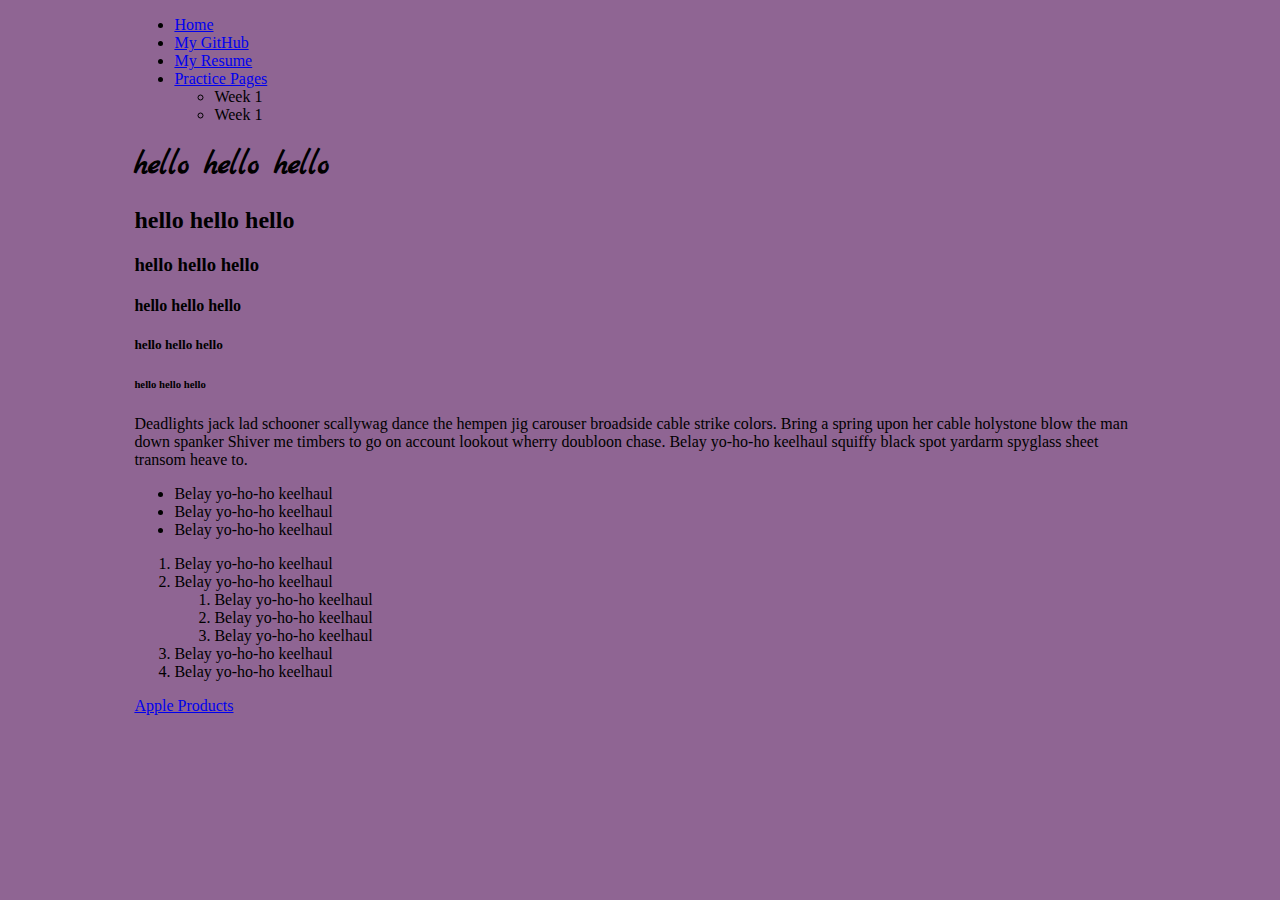
<file: w1.html>
<!DOCTYPE html>
<html>
<head>
	<title>Week One Tags</title>
	<meta charset="utf-8">
	<link rel="stylesheet" type="text/css" href="style.css">
	<link href="https://fonts.googleapis.com/css?family=Marck+Script" rel="stylesheet">
</head>
<body>
<div id="container">
<header>
<nav>
<ul>
	<li><a href="index.html">Home</a></li>
	<li><a href="https://github.com/mguijosa/mguijosa.github.io">My GitHub</a> 
	<li><a href="resume.html">My Resume</a></li>
	<li><a href="practice.html">Practice Pages</a>
		<ul>
		<li><a href="w1.html"></a>Week 1</li>
		<li><a href="w2.html"></a>Week 1</li>
		</ul></li> 
	 
</ul>
</nav>
</header>
	<h1>hello hello hello</h1>
	<h2>hello hello hello</h2>
	<h3>hello hello hello</h3>
	<h4>hello hello hello</h4>
	<h5>hello hello hello</h5>
	<h6>hello hello hello</h6>

	<p>Deadlights jack lad schooner scallywag dance the hempen jig carouser broadside cable strike colors. Bring a spring upon her cable holystone blow the man down spanker Shiver me timbers to go on account lookout wherry doubloon chase. Belay yo-ho-ho keelhaul squiffy black spot yardarm spyglass sheet transom heave to.</p>

	<ul>
		<li>Belay yo-ho-ho keelhaul</li>
		<li>Belay yo-ho-ho keelhaul</li>
		<li>Belay yo-ho-ho keelhaul</li> 
	</ul>

	<ol>
		<li>Belay yo-ho-ho keelhaul</li>
		<li>Belay yo-ho-ho keelhaul
			<ol>
			<li>Belay yo-ho-ho keelhaul</li>
			<li>Belay yo-ho-ho keelhaul</li>
			<li>Belay yo-ho-ho keelhaul</li>
			</ol>
		</li>
		<li>Belay yo-ho-ho keelhaul</li>
		<li>Belay yo-ho-ho keelhaul</li>
	</ol>

	<a href="http://www.apple.com//?afid=p238%7CseIEs444j-dc_mtid_1870765e38482_pcrid_161739923207_&cid=aos-us-kwgo-apple-xc--slid--product-">Apple Products</a>
</div>
</body>
</html>
</file>
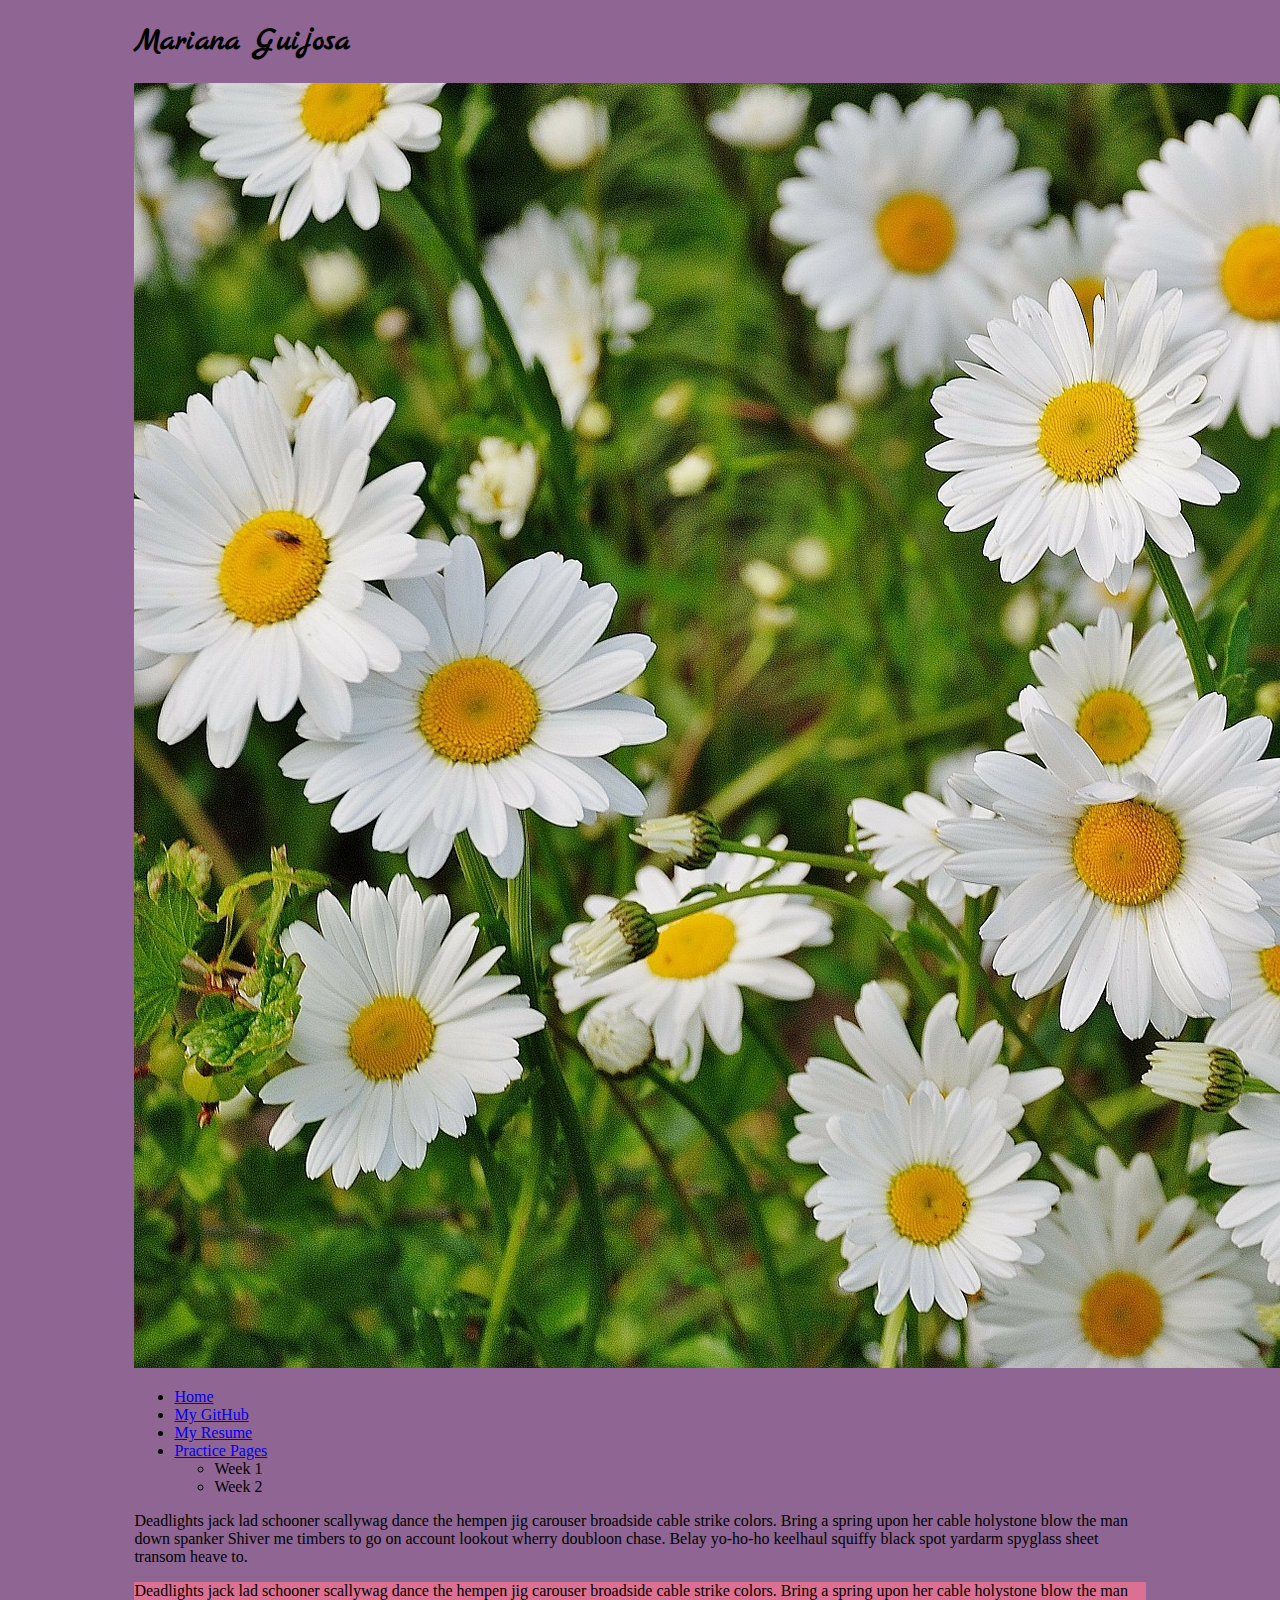
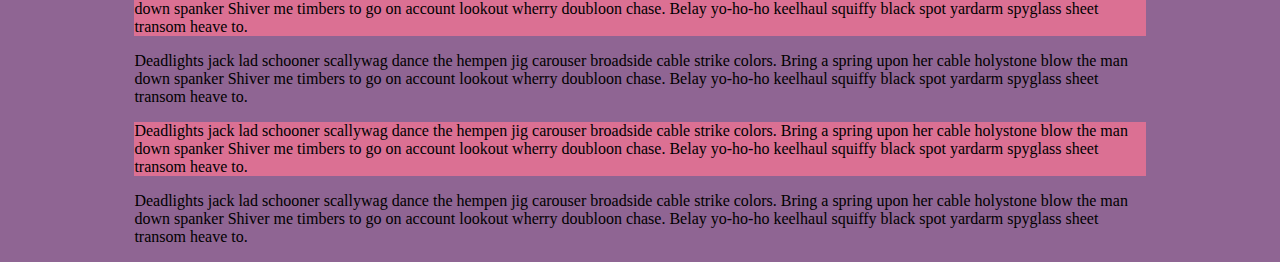
<file: w2.html>
<!DOCTYPE html>
<html lang="en">
<head>
	<title>My Website</title>
	<meta charset="utf-8">
	<link rel="stylesheet" type="text/css" href="style.css">
	<link href="https://fonts.googleapis.com/css?family=Marck+Script" rel="stylesheet">
</head>
<body>
<div id="container">
<header>
<h1>Mariana Guijosa</h1>

<img src="Images/Flowers.jpg" alt="Flowers">
<nav>
<ul>
	<li><a href="index.html">Home</a></li>
	<li><a href="https://github.com/mguijosa/mguijosa.github.io">My GitHub</a> 
	<li><a href="resume.html">My Resume</a></li>
	<li><a href="practice.html">Practice Pages</a> 
		<ul>
		<li><a href="w1.html"></a>Week 1</li>
		<li><a href="w2.html"></a>Week 2</li>
		</ul>
	</li> 
		</ul>
		</nav>
		</header>

<p id="first">Deadlights jack lad schooner scallywag dance the hempen jig carouser broadside cable strike colors. Bring a spring upon her cable holystone blow the man down spanker Shiver me timbers to go on account lookout wherry doubloon chase. Belay yo-ho-ho keelhaul squiffy black spot yardarm spyglass sheet transom heave to.</p>

<p class="even">Deadlights jack lad schooner scallywag dance the hempen jig carouser broadside cable strike colors. Bring a spring upon her cable holystone blow the man down spanker Shiver me timbers to go on account lookout wherry doubloon chase. Belay yo-ho-ho keelhaul squiffy black spot yardarm spyglass sheet transom heave to.</p>

<p>Deadlights jack lad schooner scallywag dance the hempen jig carouser broadside cable strike colors. Bring a spring upon her cable holystone blow the man down spanker Shiver me timbers to go on account lookout wherry doubloon chase. Belay yo-ho-ho keelhaul squiffy black spot yardarm spyglass sheet transom heave to.</p>

<p class="even">Deadlights jack lad schooner scallywag dance the hempen jig carouser broadside cable strike colors. Bring a spring upon her cable holystone blow the man down spanker Shiver me timbers to go on account lookout wherry doubloon chase. Belay yo-ho-ho keelhaul squiffy black spot yardarm spyglass sheet transom heave to.</p>

<p id="last">Deadlights jack lad schooner scallywag dance the hempen jig carouser broadside cable strike colors. Bring a spring upon her cable holystone blow the man down spanker Shiver me timbers to go on account lookout wherry doubloon chase. Belay yo-ho-ho keelhaul squiffy black spot yardarm spyglass sheet transom heave to.</p>
</div>
</body>
</html>
</file>
<file: style.css>
/*styles*/

body {
	background-color: #8F6593;
	color: black;
}
h1 {
	font-family: 'Marck Script', cursive;
}
 img {
 	width: 20%
 	height: 30%
}
.col-1, .col-2, .col-3, .col-4,
.col-5, .col-6, .col-7, .col-8,
.col-9, .col-10, .col-11, .col-12 {
	padding: 1%;
}
#container {
	width: 80%;
	margin: 0 auto;
}
	.even {
	background-color: palevioletred; 
	
}
</file>
